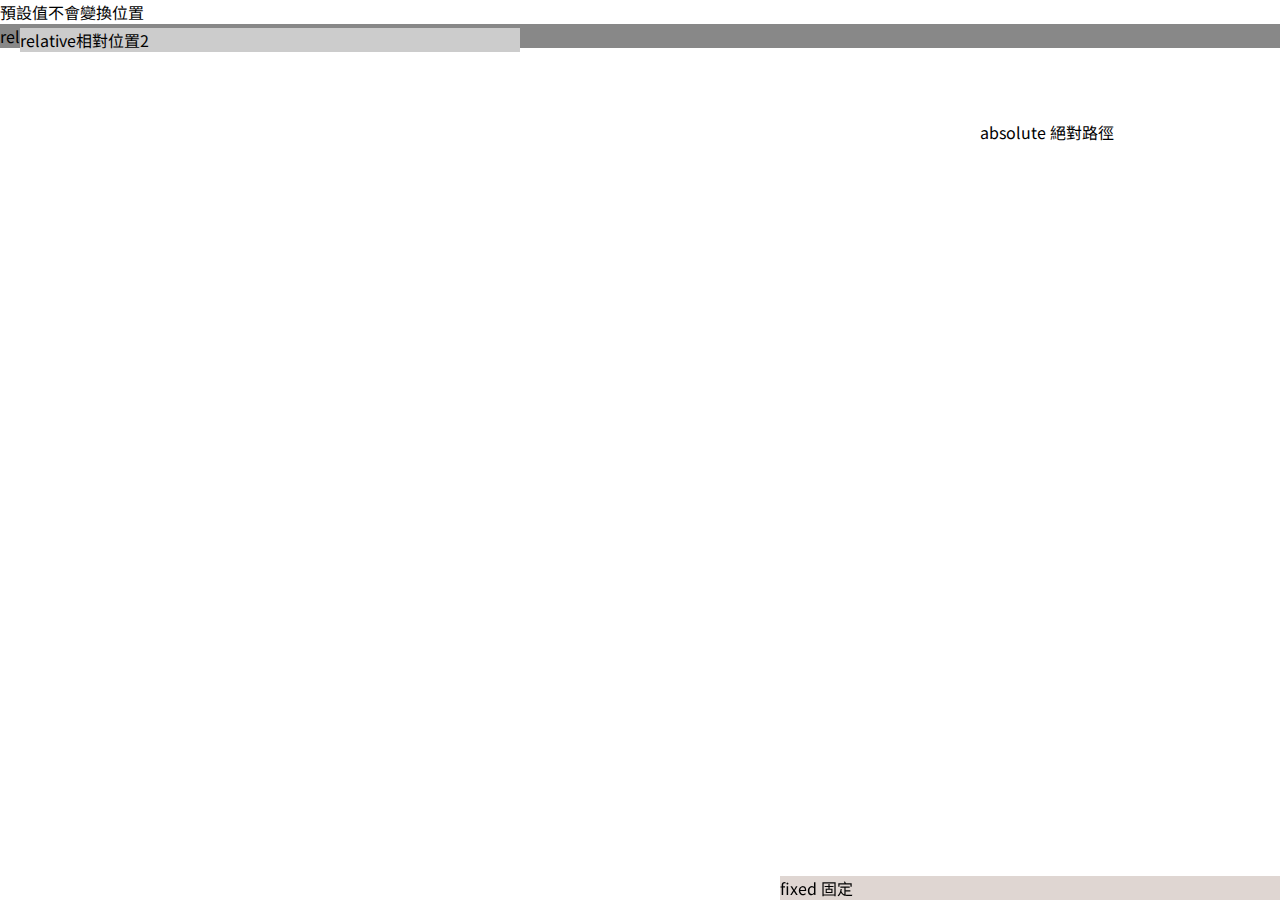
<file: index copy.html>
<!DOCTYPE html>
<html lang="en">
<head>
	<meta charset="UTF-8">
	<title>Document</title>
	<link href="https://fonts.googleapis.com/css?family=Noto+Sans+TC:300,700,900&display=swap" rel="stylesheet">
	<style type="text/css">
		*{
			margin: 0;
			padding: 0;
			list-style: none;
			font-family: 'Noto Sans TC', sans-serif;
		}
        .static{
			position: static;
		}
		footer{
			width: 100%;
			height: 900px;
			background-color:#fff;
			background:image();
		}
		.banner{
			width: 100%;
			height: 700px;
			background-color: #ccc;
			background:
			   linear-gradient(115deg, #7bf 50%, transparent 50%) center center / 100% 100%,
			   url("https://picsum.photos/1200/600?random=10") right center / auto 100%;
		}
		.container{
			width: 100%;
			max-width: 1440px;
			height: 100%;
			margin: auto;
		}
		.banner-txt{
			height: 100%;
			display: flex;
			flex-direction: column;
			justify-content: center;
			align-items: flex-start;
		}
		.banner-txt h1{
			font-size: 80px;
			border-bottom: 1px solid #333;
			font-weight: 900;
			padding-bottom: .3em;
			margin-bottom: .3em;
		}
		.banner-txt h1 small{
			display: block;
			font-size: 53px;
			font-weight: 700;
		}
		.banner-txt h2{
			font-size: 50px;
			font-weight: 700;
		}
		.banner-txt p{
			font-size: 20px;
			font-weight: 300;
		}
        .relative{
            position: relative;
            background-color:#888;
        }.relative2{
            position: relative;
            top: -20px;
            left: 20px;
            background-color:#ccc;
            width: 500px;
        }.fixed{
            position: fixed;
            bottom:0;
            right:0;
            width:500px;
            background-color:#8654;
        }.absolute{
            position: absolute;
            top: 120px;
            right: 0;
            width: 300px;
            height: 200px;
        }
	</style>
</head>
<body>
    <div class="static">
        預設值不會變換位置
    </div>
    <div class="relative">
        relative相對位置
    </div>
    <div class="relative2">
        relative相對位置2
    </div>
    <div class="fixed">
        fixed 固定
    </div>
    <div class="absolute">
        absolute 絕對路徑
    </div>




	<!-- <div class="banner">
		<div style="border:2px #ccc solid;border-radius:10px;width:360px;height:60px;background-color:#eee;">CSS3 border-radius 圓角範例</div>
		<div class="container">
			<div class="banner-txt">
				<h1>
					金魚都能懂的
					<small>
						這個網頁畫面怎麼切
					</small>
				</h1>
				<h2>圖文滿版區塊</h2>
				<p>		這畫面實在常見，在各種樣版網站可說是設計常客<br>
					金魚切不出來實在說不過去阿</p>
			</div>
		</div>
	</div> -->



</body>
</html>
</file>
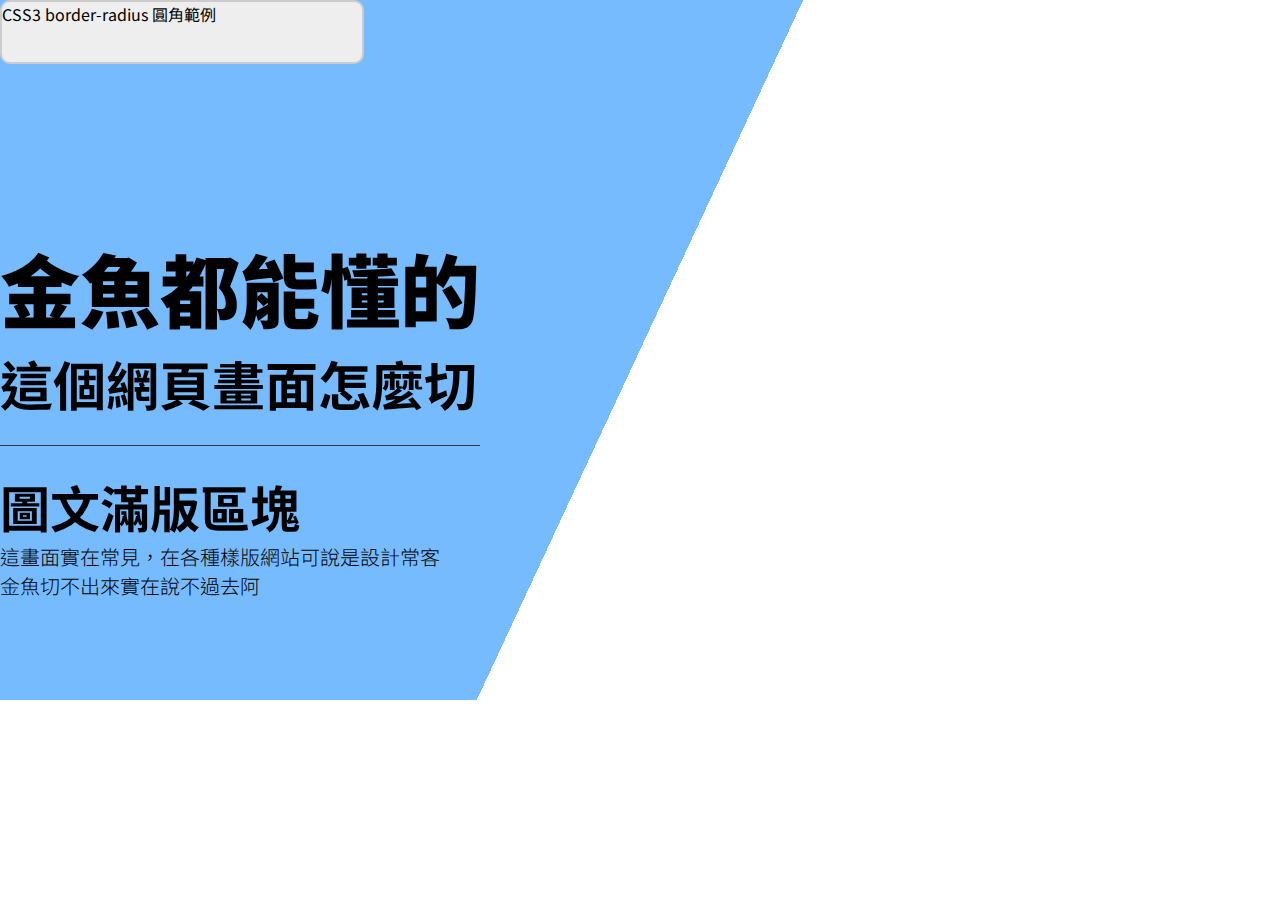
<file: NO001.html>
<!DOCTYPE html>
<html lang="en">
<head>
	<meta charset="UTF-8">
	<title>Document</title>
	<link href="https://fonts.googleapis.com/css?family=Noto+Sans+TC:300,700,900&display=swap" rel="stylesheet">
	<style type="text/css">
		*{
			margin: 0;
			padding: 0;
			list-style: none;
			font-family: 'Noto Sans TC', sans-serif;
		}
        .static{
			position: static;
		}
		footer{
			width: 100%;
			height: 900px;
			background-color:#fff;
			background:image();
		}
		.banner{
			width: 100%;
			height: 700px;
			background-color: #ccc;
			background:
			   linear-gradient(115deg, #7bf 50%, transparent 50%) center center / 100% 100%,
			   url("https://picsum.photos/1200/600?random=10") right center / auto 100%;
		}
		.container{
			width: 100%;
			max-width: 1440px;
			height: 100%;
			margin: auto;
		}
		.banner-txt{
			height: 100%;
			display: flex;
			flex-direction: column;
			justify-content: center;
			align-items: flex-start;
		}
		.banner-txt h1{
			font-size: 80px;
			border-bottom: 1px solid #333;
			font-weight: 900;
			padding-bottom: .3em;
			margin-bottom: .3em;
		}
		.banner-txt h1 small{
			display: block;
			font-size: 53px;
			font-weight: 700;
		}
		.banner-txt h2{
			font-size: 50px;
			font-weight: 700;
		}
		.banner-txt p{
			font-size: 20px;
			font-weight: 300;
		}
	</style>
</head>
<body>

	<div class="banner">
		<div style="border:2px #ccc solid;border-radius:10px;width:360px;height:60px;background-color:#eee;">CSS3 border-radius 圓角範例</div>
		<div class="container">
			<div class="banner-txt">
				<h1>
					金魚都能懂的
					<small>
						這個網頁畫面怎麼切
					</small>
				</h1>
				<h2>圖文滿版區塊</h2>
				<p>		這畫面實在常見，在各種樣版網站可說是設計常客<br>
					金魚切不出來實在說不過去阿</p>
			</div>
		</div>
	</div>



</body>
</html>
</file>
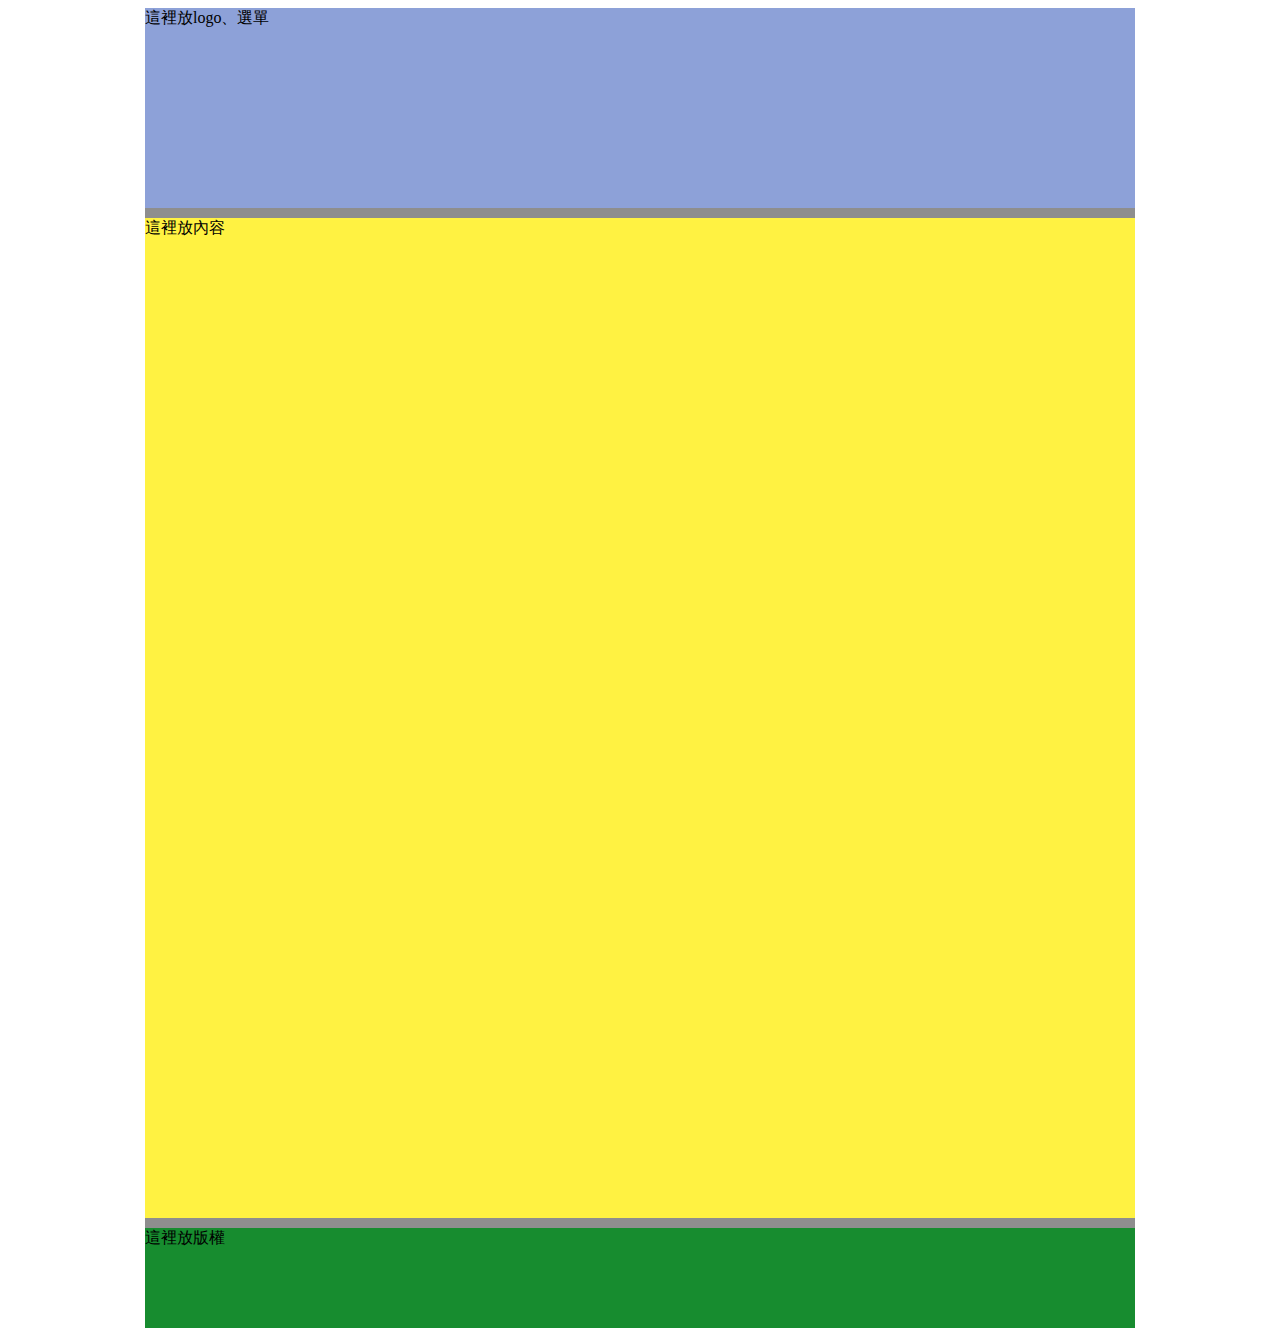
<file: rwdHTML.html>
<!DOCTYPE html>
<html lang="en">
<head>
    <meta charset="UTF-8">
    <meta name="viewport" content="width=device-width, initial-scale=1.0">
    <meta http-equiv="X-UA-Compatible" content="ie=edge">
    <title>Document</title>
</head>
<style type="text/css">
#wrap {
	background-color: #8E8E8E;
	width: 990px;
	margin: 0 auto;/*區塊置中*/
}
header {
	background-color: #8DA1D8;
	 height: 200px; 
	margin-bottom: 10px;
}
main {
	background-color: #FFF242;
	height: 1000px;
	margin-bottom: 10px;
}
footer {
	background-color: #178C2F;
	height: 100px;
}
</style>
<body>
    <div id="wrap">
      <header>這裡放logo、選單</header>
      <main>這裡放內容</main>
      <footer>這裡放版權</footer>
    </div>    
</body>
</html>
</file>
